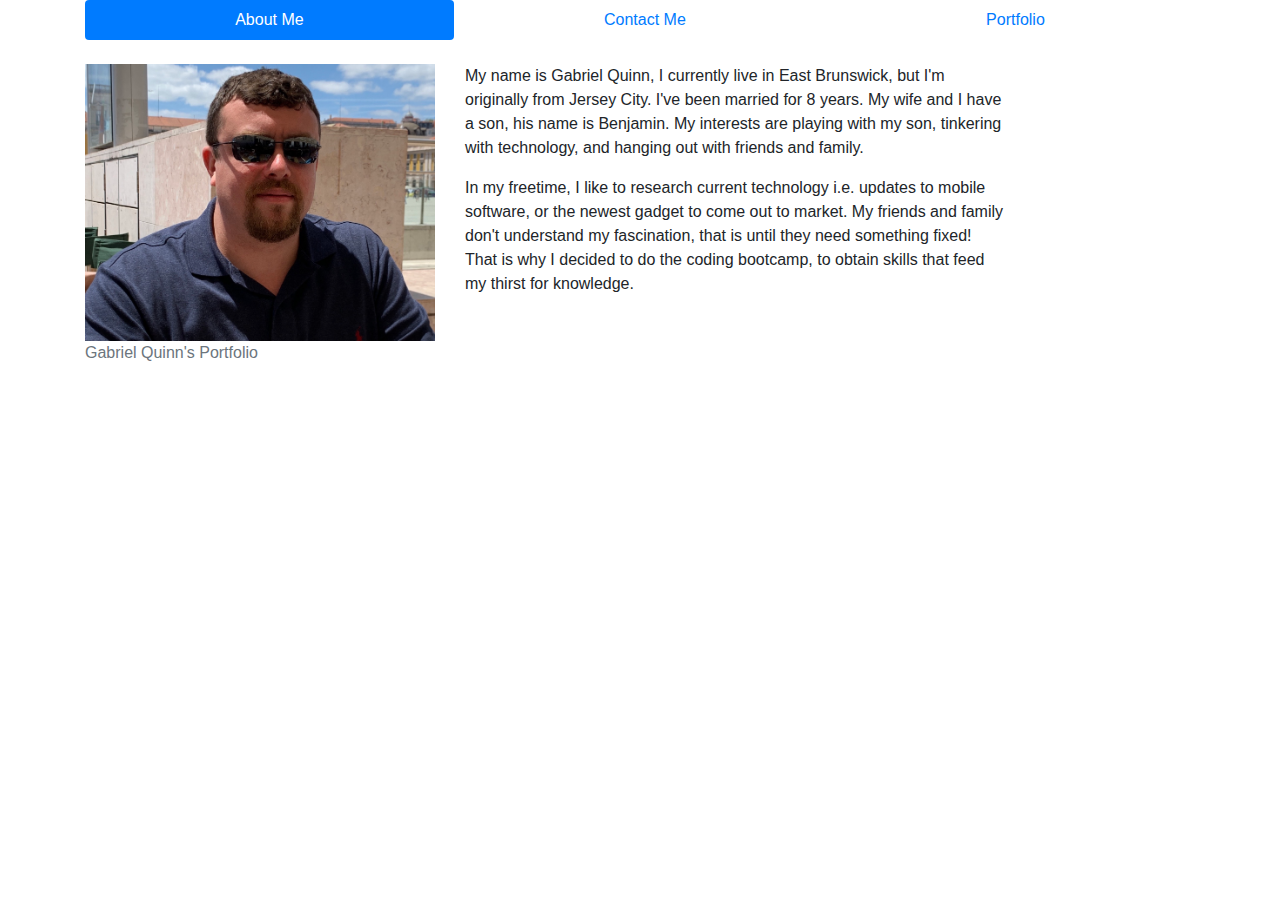
<file: index.html>
<!DOCTYPE html>

<head>
    <title>About Me</title>
    <link rel="stylesheet" href="https://maxcdn.bootstrapcdn.com/bootstrap/4.0.0/css/bootstrap.min.css">
    <link rel="stylesheet" href="https://stackpath.bootstrapcdn.com/font-awesome/4.7.0/css/font-awesome.min.css">
</head>

<body>
        <div class="container">
                <ul class="nav nav-pills nav-fill">
                        <li class="nav-item">
                          <a class="nav-link active" href="index.html">About Me</a>
                        </li>
                        <li class="nav-item">
                          <a class="nav-link" href="contact.html">Contact Me</a>
                        </li>
                        <li class="nav-item">
                          <a class="nav-link" href="portfolio.html">Portfolio</a>
                        </li>
                      </ul>
            </div>
<br>
    <div class="container">
            <div class="row">
                    <div class="col-4">
                            <img src="Me.JPG" class="img-fluid" alt="Responsive image">
                          </div>
                          <div id="bio" class="col-6">
                                <p>My name is Gabriel Quinn, I currently live in East Brunswick, but I'm originally from Jersey City. I've been married for 8 years. My wife and I have a son, his name is Benjamin. My interests are playing with my son, tinkering with technology, and hanging out with friends and family.  </p>

                                <p>In my freetime, I like to research current technology i.e. updates to mobile software, or the newest gadget to come out to market.  My friends and family don't understand my fascination, that is until they need something fixed! That is why I decided to do the coding bootcamp, to obtain skills that feed my thirst for knowledge.</p>
                    
                          </div>
                        </div>
    </div>
    <footer class="footer">
        <div class="container">
            <span class="text-muted">Gabriel Quinn's Portfolio</span>   
        </div>
    </footer>
</body>
</html>
</file>
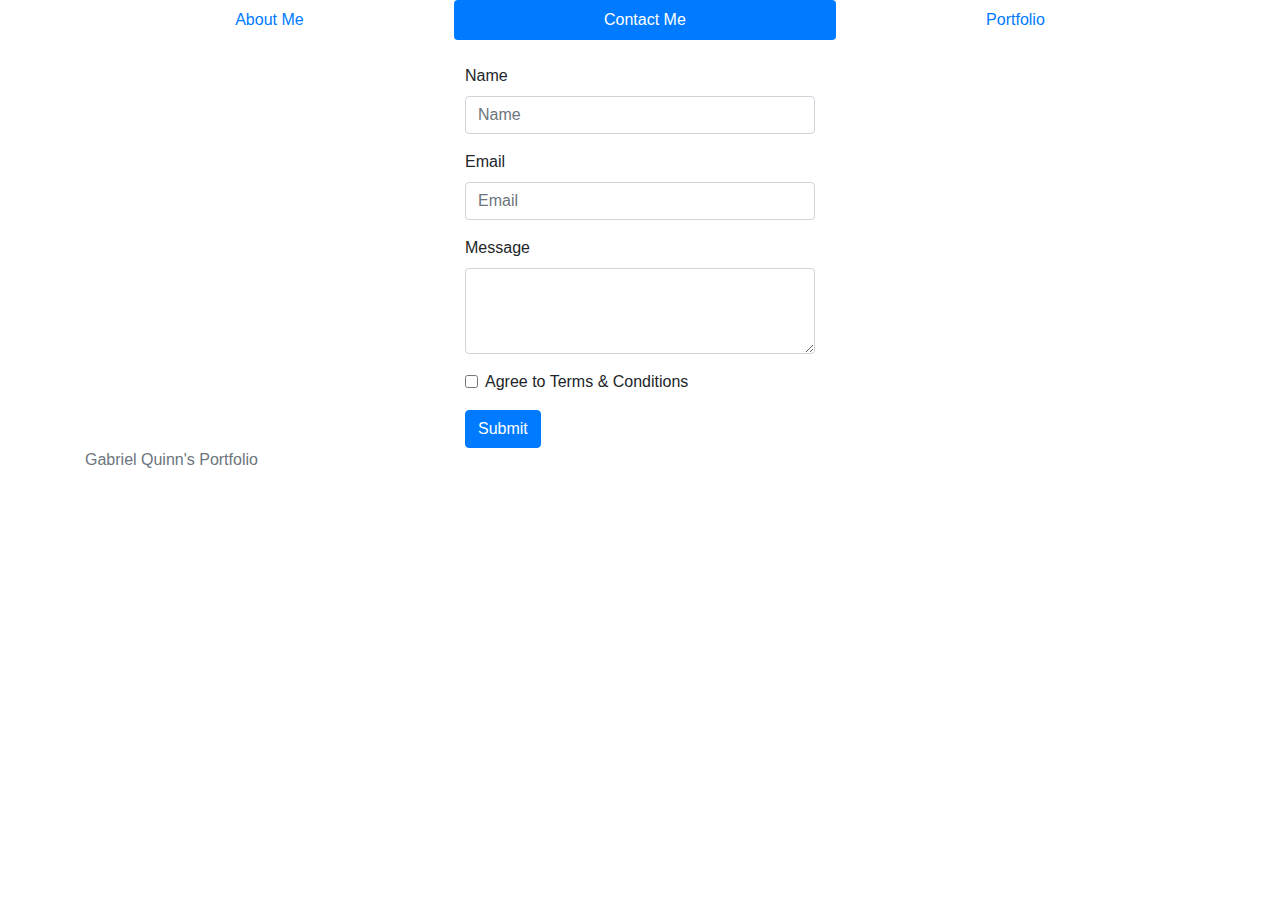
<file: contact.html>
<!DOCTYPE html>

<head>
    <title>Contact Info</title>
    <link rel="stylesheet" href="https://maxcdn.bootstrapcdn.com/bootstrap/4.0.0/css/bootstrap.min.css">
    <link rel="stylesheet" href="https://stackpath.bootstrapcdn.com/font-awesome/4.7.0/css/font-awesome.min.css">
</head>

<body>
    <div class="container">
        <ul class="nav nav-pills nav-fill">
            <li class="nav-item">
                <a class="nav-link" href="index.html">About Me</a>
            </li>
            <li class="nav-item">
                <a class="nav-link active" href="contact.html">Contact Me</a>
            </li>
            <li class="nav-item">
                <a class="nav-link" href="portfolio.html">Portfolio</a>
            </li>
        </ul>
    </div>
<br>
        <div class="container">
            <div class="row justify-content-center">
                <div class="col-4">
                  <form>
                    <div class="form-group">
                      <label for="formGroupExampleInput">Name</label>
                      <input type="text" class="form-control" id="formGroupExampleInput" placeholder="Name">
                    </div>
                    <div class="form-group">
                      <label for="formGroupExampleInput2">Email</label>
                      <input type="text" class="form-control" id="formGroupExampleInput2" placeholder="Email">
                    </div>
                    <div class="form-group">
                            <label for="exampleFormControlTextarea1">Message</label>
                            <textarea class="form-control" id="exampleFormControlTextarea1" rows="3"></textarea>
                          </div>
                          <div class="form-group">
                                <div class="form-check">
                                  <input class="form-check-input" type="checkbox" id="gridCheck">
                                  <label class="form-check-label" for="gridCheck">
                                    Agree to Terms & Conditions
                                  </label>
                                </div>
                              </div>
                              <button type="submit" class="btn btn-primary">Submit</button>
                </div>
                  </form>
            </div>

        </div>          
    <footer class="footer">
        <div class="container">
            <span class="text-muted">Gabriel Quinn's Portfolio</span>   
        </div>
    </footer>
</body>
</html>
</file>
